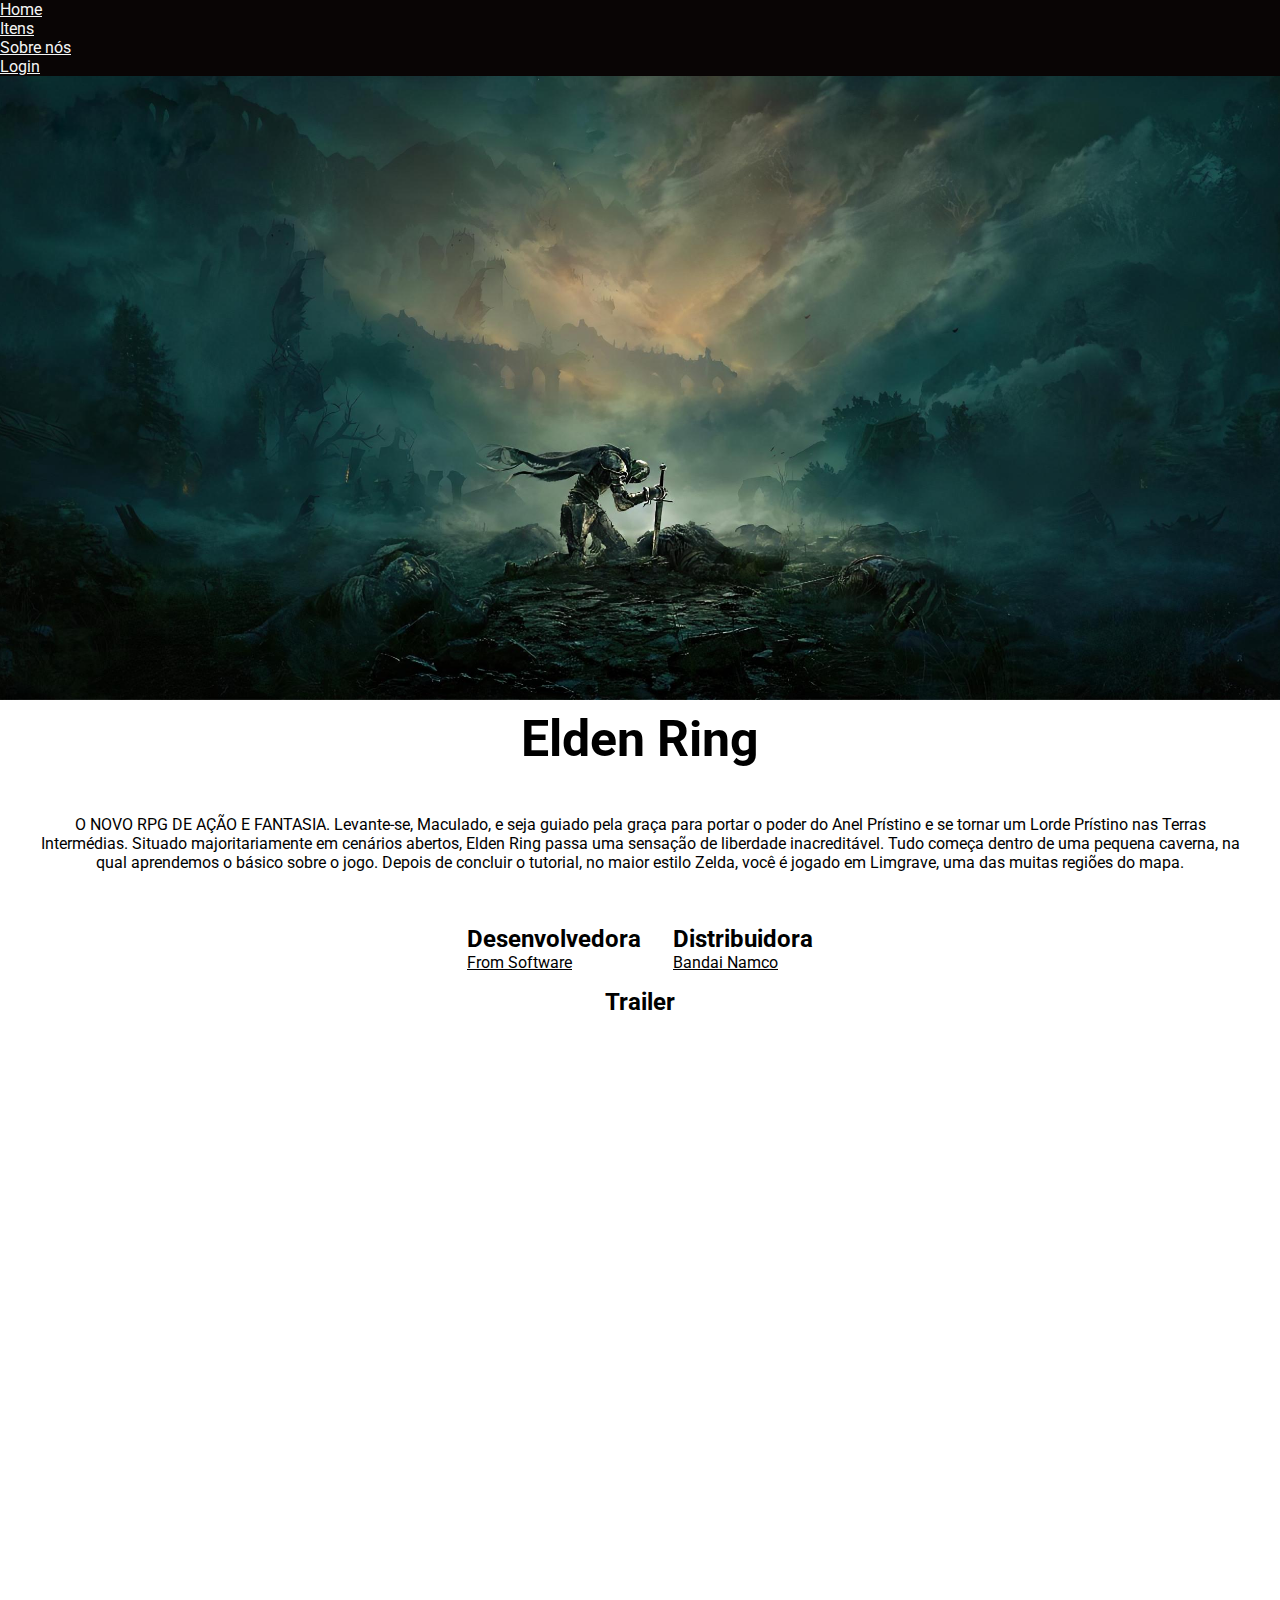
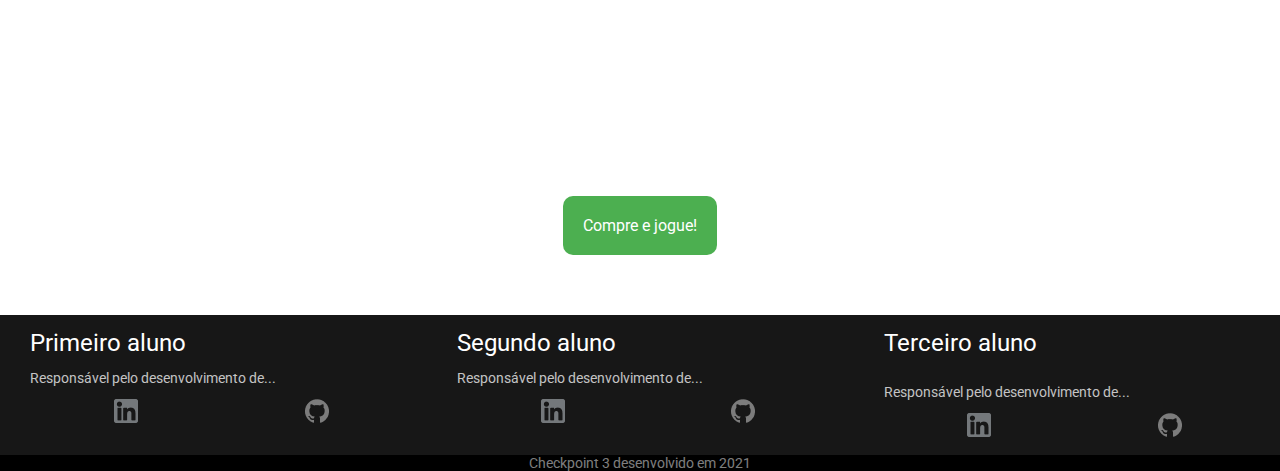
<file: Pasta de detalhamento/page.html>
<!DOCTYPE html>
<html lang="en">
<head>
    <meta charset="UTF-8">
    <meta http-equiv="X-UA-Compatible" content="IE=edge">
    <meta name="viewport" content="width=device-width, initial-scale=1.0">
    <link rel="stylesheet" href="css/style3.css">
    <title>Mana Games</title>
</head>
<body>
    <header>
        <nav class="nav-bar">
            <div class="logo"></div>
            <ul class="nav-list">
                <li><a href="#">Home</a></li>
                <li><a href="#">Itens</a></li>
                <li><a href="#">Sobre nós</a></li>
                <li><a href="#">Login</a></li>
            </ul>
        </nav>
    </header>

    <main>
            <div class="background__img">

            </div>

            <section id="about">
                <div class="container">
                    <div class="container-title">
                        <h1>Elden Ring</h1>
                    </div>
                    <div class="game-general">
                        <div class="game-description">
                            <p>O NOVO RPG DE AÇÃO E FANTASIA. Levante-se, Maculado, e seja guiado pela graça para portar o poder do Anel Prístino e se tornar um Lorde Prístino nas Terras Intermédias.
                                Situado majoritariamente em cenários abertos, Elden Ring passa uma sensação de liberdade inacreditável. Tudo começa dentro de uma pequena caverna, na qual aprendemos o básico sobre o jogo. Depois de concluir o tutorial, no maior estilo Zelda, você é jogado em Limgrave, uma das muitas regiões do mapa.
                            </p>
                        </div>
            </section>

                    <section id="developers">
                        <div class="game-developers">
                            <div>
                                <h2>Desenvolvedora</h2>
                                <a href="https://www.fromsoftware.jp/ww/" target="_blank">
                                    <p>From Software</p>
                                </a>
                            </div>
                            <div>
                                <h2>Distribuidora</h2>
                                <a href="https://www.bandainamcoent.com/pt-br/" target="_blank">
                                    <p>Bandai Namco</p>
                                </a>
                            </div>
                        </div>

                    </section>

                        <div class="trailer-title">
                            <h2>Trailer</h2>
                        </div>
                        <section id="video">
                            <div class="iframe-container">
                                <iframe width="1196" height="659" src="https://www.youtube.com/embed/E3Huy2cdih0" title="YouTube video player" frameborder="0" allow="accelerometer; autoplay; clipboard-write; encrypted-media; gyroscope; picture-in-picture" allowfullscreen></iframe>
                            </div>
                        </section>
                        
                     <div class="game-btn">
                        <a href="https://store.steampowered.com/app/1245620/ELDEN_RING/" target="_blank">
                            
                        <button class="button-principal">
                            <p>Compre e jogue!</p>
                        </button></a>

                     </div>





            </div>

    </main>

    <footer>
        <div class="students">
            <div class="aluno aluno1">
                <h1>Primeiro aluno</h1>
                <p>Responsável pelo desenvolvimento de...</p>
                <div class="socials">
                    <a href="#"><img src="img/image 4.png" alt="linkedin"></a>
                    <a href="#"><img src="img/image 5.png" alt="github"></a>
                </div>
            </div>
            <div class="aluno aluno2">
                <h1>Segundo aluno</h1>
                <p>Responsável pelo desenvolvimento de...</p>
                <div class="socials">
                    <a href="#"><img src="img/image 4.png" alt="linkedin"></a>
                    <a href="#"><img src="img/image 5.png" alt="github"></a>
                </div>
            </div>
            <div class="aluno aluno3">
                <h1>Terceiro aluno</h1>
                <p>Responsável pelo desenvolvimento de...</p>
                <div class="socials">
                    <a href="#"><img src="img/image 4.png" alt="linkedin"></a>
                    <a href="#"><img src="img/image 5.png" alt="github"></a>
                </div>
            </div>
        </div>
        <p class="developed">Checkpoint 3 desenvolvido em 2021</p>
    </footer>
</body>
</html>
</file>
<file: Pasta de detalhamento/css/style3.css>
@import url("https://fonts.googleapis.com/css2?family=Roboto:wght@300;400;700&display=swap");
* {
    box-sizing: border-box;
    margin: 0;
    padding: 0;
    font-family: "Roboto", sans-serif;
    --primary-color: gray;
    --secundary-color: green;
}

html {
    scroll-behavior: smooth;
}



/* Header */



header {
    background-color: #090505;
    color: whitesmoke;
    width: 100%;
    display: flex;
    flex-direction: row;
    justify-content: space-between;
    align-items: center;
    position: fixed;
    z-index: 9999;
    top: 0;
    padding-bottom: 0px;
  
  }
  .style{
    font-size: 2.5rem;
    font-style: italic;
  }
  
  .container_header img {
     margin-bottom: 15px;
  }




/* Main */



main {
    flex-grow: 1;
}
.game-general {
    display: flex;
    flex-direction: column;
    text-align: center;
    padding: 5px;
    margin: 1rem;
}
.game-description {
    text-align: center;
    margin: 1rem;
}
.trailer-title {
    text-align: center;
}

.iframe-container {
    position: relative;
    width: 100%;
    padding-bottom: 56.25%;
    height: 0;
}

.iframe-container iframe {
    position: absolute;
    top: 0;
    left: 0;
    width: 100%;
    height: 100%;
}

.game-developers {
    display: flex;
    justify-content: center;
    padding: 1rem;
    gap: 2rem;
}

h1 {
    margin: 10px;
    font-size: 50px;
}

.button-principal {
    background-color: #4CAF50; /* Green */
    border: none;
    color: white;
    padding: 20px;
    text-align: center;
    text-decoration: none;
    display: inline-block;
    font-size: 16px;
    border-radius: 10px;
    cursor: pointer;

    
}

button:hover {
    background-color: green;
    transition-property: background-color, color;
    transition-duration: 1s;
}

a {
    color: inherit;
}

.game-btn {
    display: flex;
    justify-content: center;
    margin: 60px;
    
}


.background__img {
    background-image: url(../img/elden-ring.jpg);
    width: 100%;
    height: 700px;
    background-repeat: no-repeat;
    background-size: cover;
    background-position: bottom;
}
.container {
    display: flex;
    flex-direction: column;
}

.container-title{
    text-align: center;
}



/* Footer */



.students {
    background: #171717;
    color: white;
    display: flex;
    justify-content: space-around;    
  }

  
  .aluno h1 {
    font-weight: 400;
    font-size: 24px;
    line-height: 28px;
    font-style: normal;
  }
  
  .aluno p {
    color: rgba(255, 255, 255, 0.75);
    font-size: 14px;
  }
  
  .aluno h1,
  .aluno p,
  .aluno .socials {
    margin: .4rem;
  }
  
  .aluno1 {
    margin: .5rem ;
  }
  
  .aluno2 {
    margin: .5rem ;
  }
  
  .aluno3 {
    margin: .5rem;
  }
  
  .developed {
    font-weight: bold;
    font-size: 18px;
    color: rgba(255, 255, 255, 0.5);
    text-align: center;
  }

  .socials {
    display: flex;
    flex-direction: row;
    justify-content: space-around;
  }
  

  footer {
    background-color: black;
    width: 100%;
  
  }

/* MEDIA QUERIES */

@media all and (min-width: 900px) {
    .students {
        flex-direction: row;
        justify-content: space-around;
    }
    .developed {
        font-weight: 400;
        font-size: 14px;
        color: rgba(255, 255, 255, 0.5);
        text-align: center;
      }


.aluno {
  display: flex;
  flex-direction: column;
  margin-left: 1.5rem;
  width: 33%;
}

.aluno3 p {
  margin-top: 20px;
}

}
@media only screen and (max-width: 600px) {
    .nav-bar {
        flex-direction: column;
    }
    .nav-bar li {
        padding: 0.5rem 0 2rem 0;
        transition: 0.5s;
    }
    .developed {
        font-weight: 400;
        font-size: 14px;
        color: rgba(255, 255, 255, 0.5);
        text-align: center;
      }
      .style{
        font-size: 1.5rem;
        font-style: italic;
        margin-right: 100px;
      
}

@media only screen and (max-width: 400px) {
    .nav-bar {
        flex-direction: column;
    }
    .nav-list {
        display: block;
        text-align: center;
        transition: 0.5s;
    }
    
}
</file>
